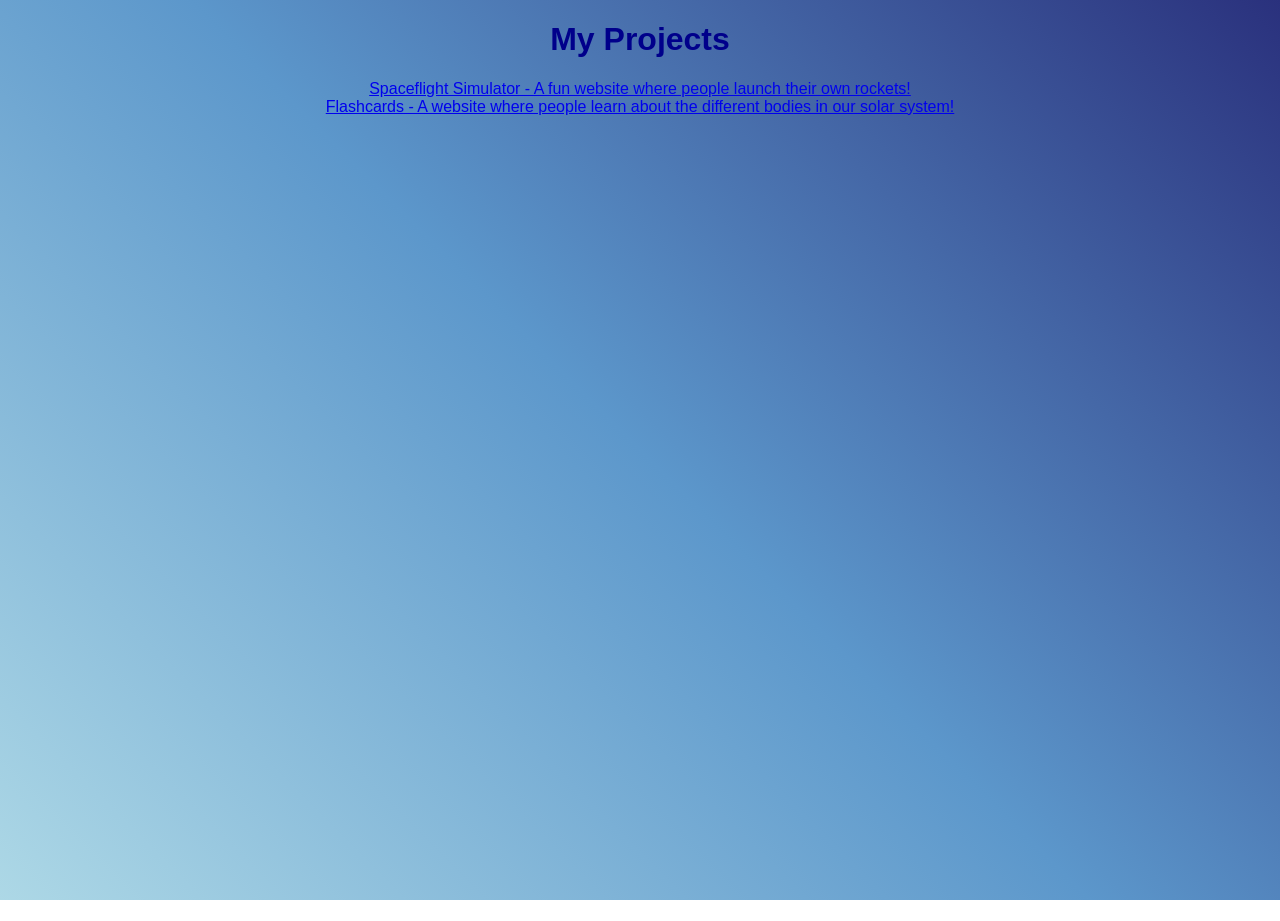
<file: projects.html>
<!DOCTYPE html>
<html>
    <head>
        <link rel="stylesheet" href="style.css">
        <link rel="icon" type="image/x-icon" href="favicon.png">
        <title>My Projects</title>
    </head>
    <body>
        <h1>My Projects</h1>
        <a href="https://github.com/AstronautAG/spaceflight-simulator">Spaceflight Simulator - A fun website where people launch their own rockets!</a> <br>
        <a href="https://github.com/AstronautAG/planets-cards">Flashcards - A website where people learn about the different bodies in our solar system! </a>
    </body>
</html>
</file>
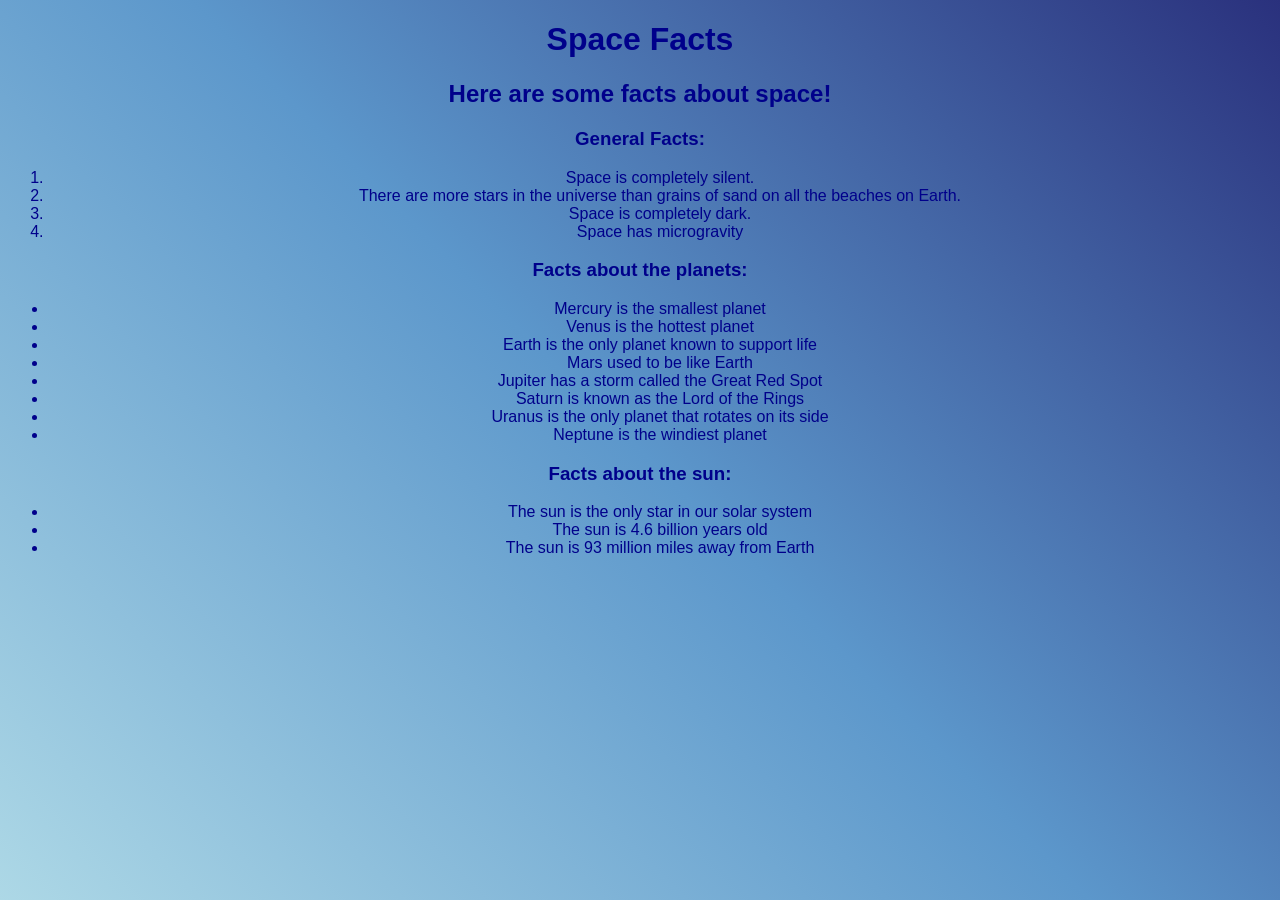
<file: space.html>
<!DOCTYPE html>
<html>
    <head>
        <link rel="stylesheet" href="style.css">
        <link rel="icon" type="image/x-icon" href="favicon.png">
        <title>Space facts</title>
    </head>
    <body>
        <h1>Space Facts</h1>
        <h2>Here are some facts about space!</h2>
        <h3>General Facts:</h3>
        <ol>
            <li>Space is completely silent.</li>
            <li>There are more stars in the universe than grains of sand on all the beaches on Earth.</li>
            <li>Space is completely dark.</li>
            <li>Space has microgravity</li>
        </ol>
        <h3>Facts about the planets: </h3>
        <ul>
            <li>Mercury is the smallest planet</li>
            <li>Venus is the hottest planet</li>
            <li>Earth is the only planet known to support life</li>
            <li>Mars used to be like Earth</li>
            <li>Jupiter has a storm called the Great Red Spot</li>
            <li>Saturn is known as the Lord of the Rings</li>
            <li>Uranus is the only planet that rotates on its side</li>
            <li>Neptune is the windiest planet</li>
        </ul>
        <h3>Facts about the sun: </h3>
        <ul>
            <li>The sun is the only star in our solar system</li>
            <li>The sun is 4.6 billion years old</li>
            <li>The sun is 93 million miles away from Earth</li>
        </ul>
    </body>
</html>
</file>
<file: style.css>
:root {
    --light-col: #d4f1ff;
    --dark-col: #290af3;
}

html {
    height: 100%;
}

body {
    min-height: 100%;
    text-align: center;
    font-family: 'Segoe UI', Tahoma, Geneva, Verdana, sans-serif;
    color: darkblue;
    background-image: linear-gradient(45deg, lightblue, rgb(92, 151, 203), rgb(42, 49, 125));
    background-attachment: fixed;
}

header {
    text-align: right;
    background-color: var(--light-col);
    vertical-align: top;
    color: var(--dark-col);
}

footer {
    text-align: center;
    border: solid 3px rgb(0, 198, 255);
    margin: 80px;
    padding: 20px;
}

.grid {
    display: grid;
    grid-template-areas:
        "a c"
        "b d";
    gap: 10px;
    margin: 30px;
    background-color: darkblue;
}

.one {
    grid-area: a;
    background-color: beige;
    color: brown;
}

.two {
    grid-area: b;
    background-color: lightgreen;
    color: darkgreen;
}

.three {
    grid-area: c;
    background-color: rgb(146, 96, 146);
    color: purple;
}

.four {
    grid-area: d;
    background-color: lightblue;
    color: darkblue;
}

.box {
    padding: 30px;
    justify-content: center;
    align-items: center;
}

.heading {
    background-color: rgb(106, 184, 240);
}

body.dark .one,
body.dark .two,
body.dark .three,
body.dark .four {
    background-color: #333;
    color: white;
}

body.dark .heading {
    background-color: #222;
}

body.dark header {
    background-color: #111;
    color: white;
}

button {
    border: none;
    border-radius: 25px;
    padding: 2px;
    width: 20px;
    background: rgb(0, 198, 255);
    font-size: 25px;
}

button:hover {
    background: rgb(42, 49, 125);
}
</file>
